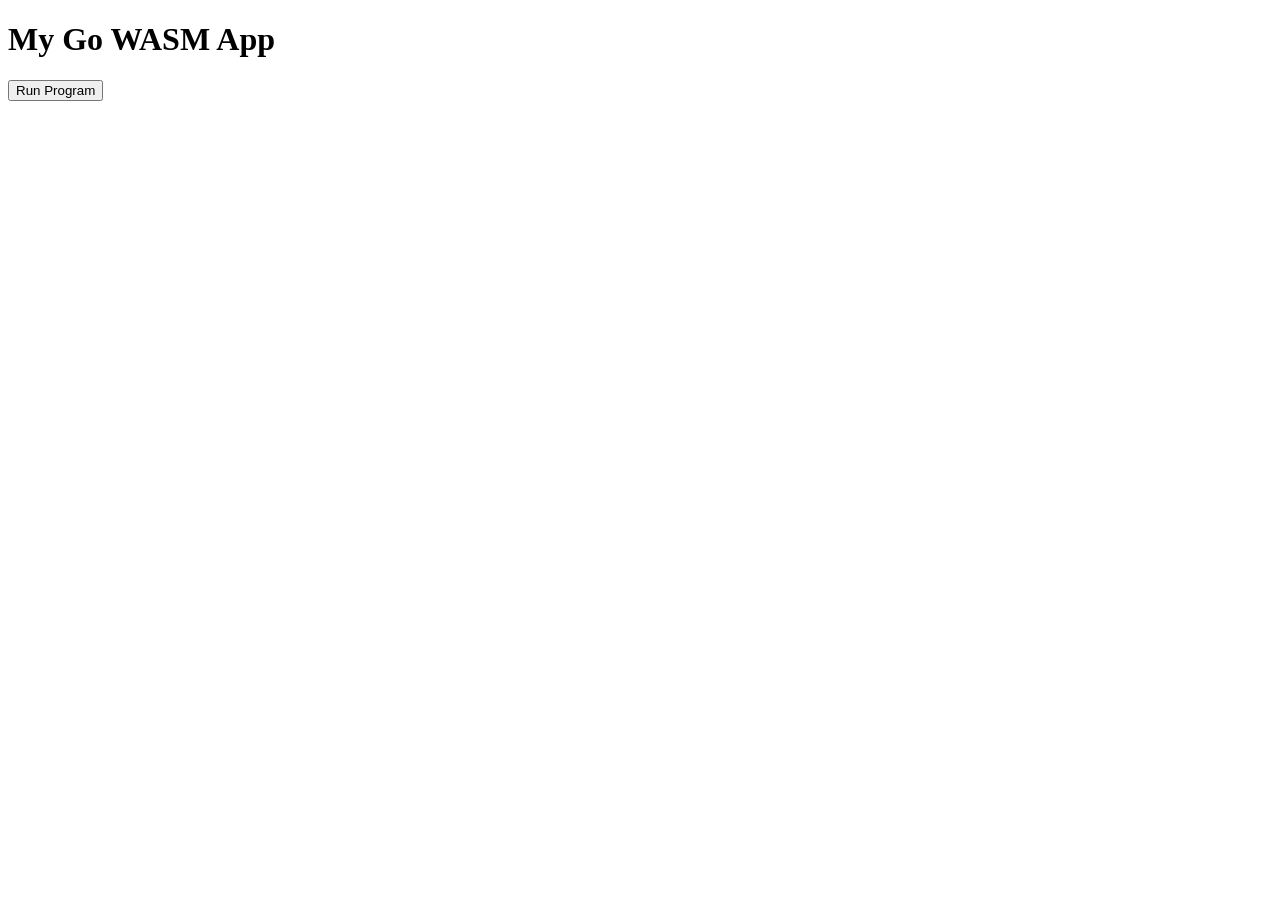
<file: gh-pages/index.html>
<!DOCTYPE html>
<html>
<body>
  <h1>My Go WASM App</h1>

  <button onclick="run()">Run Program</button>

  <script src="wasm_exec.js"></script>
  <script>
    const go = new Go();

    async function run() {
      const result = await WebAssembly.instantiateStreaming(fetch("app.wasm"), go.importObject);
      go.run(result.instance);
    }
  </script>
</body>
</html>
</file>
